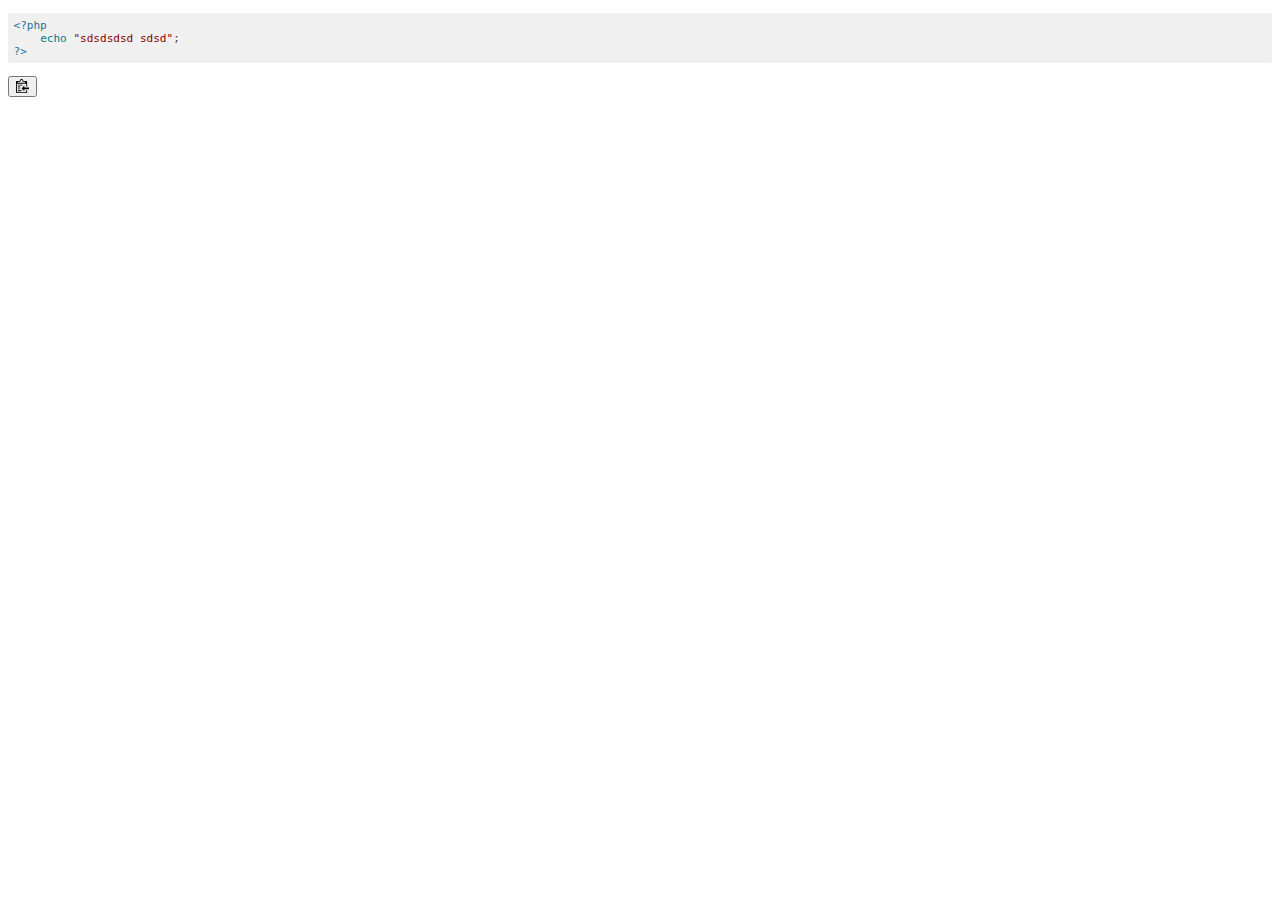
<file: code_highlight/index.html>
<!DOCTYPE html>
<html lang="en">
<head>
    <meta charset="UTF-8">
    <meta name="viewport" content="width=device-width, initial-scale=1.0">
    <meta http-equiv="X-UA-Compatible" content="ie=edge">
    <link rel="stylesheet" href="styles/default.css">
    <link rel="stylesheet" href="copy_main.css">
    <script src="highlight.pack.js"></script>
    <script>hljs.initHighlightingOnLoad();</script>
    <script src="clipboard.min.js"></script>
    <title>Document</title>
</head>
<body>
    <!-- https://www.convertstring.com/pt_BR/EncodeDecode/HtmlEncode -->

    


<!-- Target -->
<pre><code id="simple_code" class="php">&lt;?php
    echo "sdsdsdsd sdsd";
?&gt;
</code></pre>

<!-- Trigger -->
<button class="btn" type="button" data-clipboard-target="#simple_code">
    <img class="clippy" src="clippy.svg" width="13" alt="Copy">
</button>


<script>
document.addEventListener('DOMContentLoaded', (event) => {
  document.querySelectorAll('pre code').forEach((block) => {
        hljs.highlightBlock(block);
    });
    new ClipboardJS('.btn');
});
    </script>
</body>
</html>
</file>
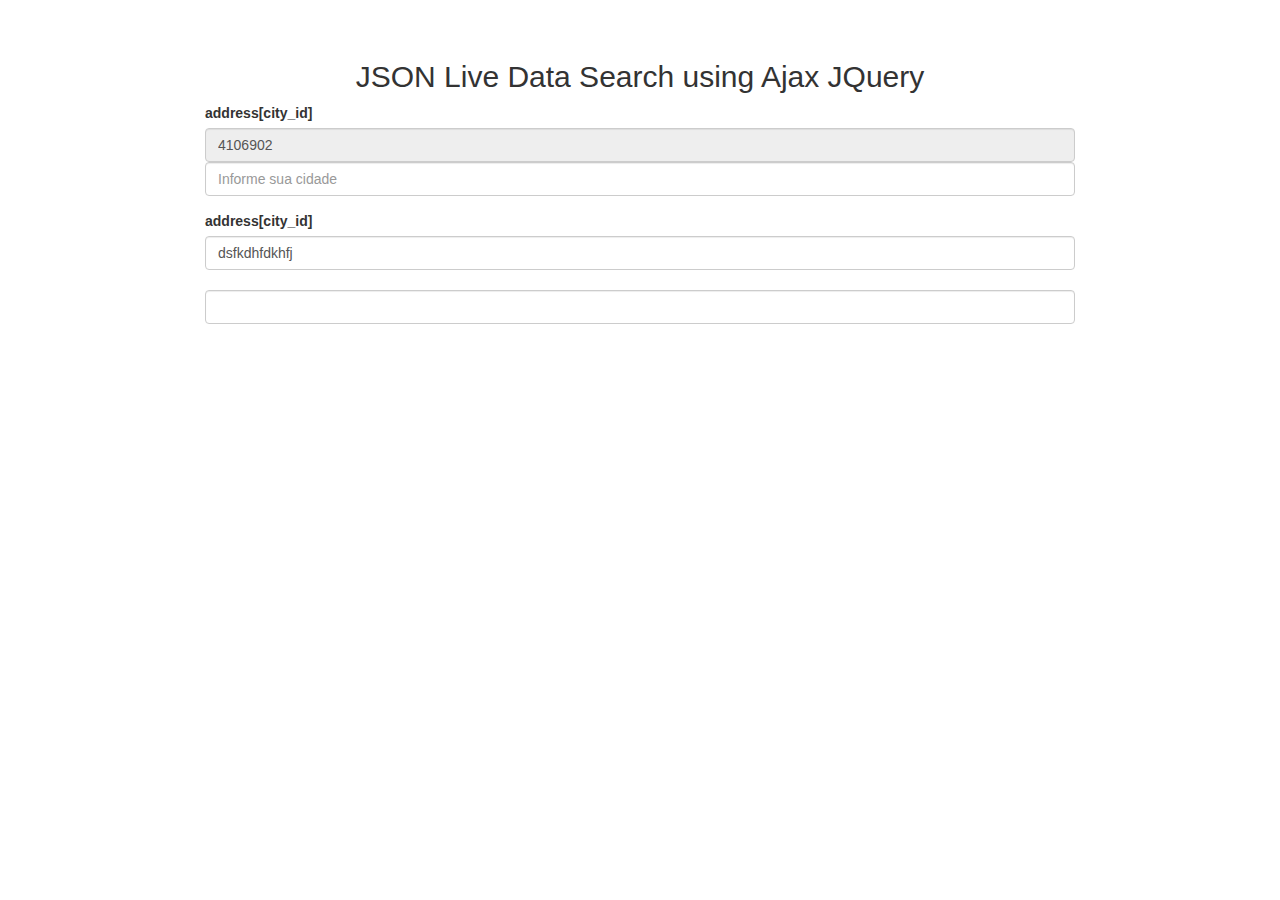
<file: search_excelente/mask.html>
<!DOCTYPE html>
<html>

<head>
    <title>Webslesson Tutorial | Search HTML Table Data by using JQuery</title>
    <script src="https://ajax.googleapis.com/ajax/libs/jquery/3.1.0/jquery.min.js"></script>
    <link rel="stylesheet" href="https://maxcdn.bootstrapcdn.com/bootstrap/3.3.6/css/bootstrap.min.css" />
    <script src="https://maxcdn.bootstrapcdn.com/bootstrap/3.3.7/js/bootstrap.min.js"></script>
    <link rel="stylesheet" href="search_city.css">
    <style>
        #result {
            position: absolute;
            width: 100%;
            max-width: 870px;
            cursor: pointer;
            overflow-y: auto;
            max-height: 400px;
            box-sizing: border-box;
            z-index: 1001;
        }

        .link-class:hover {
            background-color: #f1f1f1;
        }
    </style>
</head>

<body>
    <br /><br />
    <div class="container" style="width:900px;">
        <h2 align="center">JSON Live Data Search using Ajax JQuery</h2>
        <!-- <h3 align="center">Employee Data</h3>
        <br /><br />
        <div align="center">
            <input type="text" name="city_id" id="city_id_val" value="1100031" placeholder="city_id_val"
                class="form-control" autocomplete="off" />

            <input type="text" name="search" id="search" placeholder="Search Employee Details" class="form-control"
                autocomplete="off" />
        </div>
        <ul class="list-group" id="result"></ul>
        <br /> -->

        <div class="fb-text form-group field-address[city_id]">
            <label for="address[city_id]" class="fb-text-label">address[city_id]</label>
            <input type="text" class="form-control resolver TODO FIXIT" name="address[city_id]" id="address_city_id" value="4106902"  autocomplete="off" readonly>
        
            <input type="text" id="search_city" placeholder="Informe sua cidade" class="form-control" autocomplete="off" required>
            <ul class="list-group" id="result_cities"></ul>
        </div>

        <div class="fb-text form-group field-address[city_id]">
            <label for="address[city_id]" class="fb-text-label">address[city_id]</label>
            <input type="text" class="form-control resolver TODO FIXIT" value="dsfkdhfdkhfj" id="teste">
            <ul class="list-group"></ul>
        </div>
        <input type="text" class="form-control crazy_cep" id="crazy_cep">

    </div>


<script>
    var options =  {
  onKeyPress: function(cep, e, field, options) {
    var masks = ['00000-000', '0-00-00-00'];
    var mask = (cep.length>7) ? masks[1] : masks[0];
    $('.crazy_cep').mask(mask, options);
}};

$('.crazy_cep').mask('00000-000', options);
</script>
<script>

    /* $(document).ready(function(){
     $.ajaxSetup({ cache: false });
     $('#search').keyup(function(){
      $('#result').html('');
      $('#state').val('');
      var searchField = $('#search').val();
      var expression = new RegExp(searchField, "i");
      $.getJSON('data.json', function(data) {
       $.each(data, function(key, value){
        if (value.name.search(expression) != -1 || value.location.search(expression) != -1)
        {
         $('#result').append('<li class="list-group-item link-class"><img src="'+value.image+'" height="40" width="40" class="img-thumbnail" /> '+value.name+' | <span class="text-muted">'+value.location+'</span></li>');
        }
       });
      });
     });

     $('#result').on('click', 'li', function() {
      var click_text = $(this).text().split('|');
      $('#search').val($.trim(click_text[0]));
      $("#result").html('');
     });
    }); */
</script>

<script>

    // $(document).ready(function () {

    //     var search_value = $('#city_id_val').val();
    //     if (search_value.length > 0) {
    //         console.log('Carregando cidade pelo id');
    //         $.ajaxSetup({ cache: true });
    //         $('#result').html('');
    //         $('#state').val('');
    //         var searchField = search_value;
    //         var expression = new RegExp(searchField, "i");
    //         $.getJSON('//127.0.0.1:5000/public_api/cities', function (data) {
    //             $('#result').html('');
    //             $.each(data.cities, function (key, value) {
    //                 if (value.id.toString().search(expression) != -1) {
    //                     $('#search').val(value.name);
    //                 }
    //             });
    //         });
    //     }

    //     /******************************************/

    //     $.ajaxSetup({ cache: true });
    //     $('#search').keyup(function () {
    //         var search_value = $(this).val();
    //         if (search_value.length < 4) {
    //             return false;
    //         }
    //         $('#result').html('');
    //         $('#state').val('');
    //         var searchField = $('#search').val();
    //         var expression = new RegExp(searchField, "i");
    //         $.getJSON('//127.0.0.1:5000/public_api/cities?attributes=id,name,state&name=' + $('#search').val(), function (data) {
    //             $('#result').html('');
    //             $.each(data.cities, function (key, value) {
    //                 if (value.name.toString().search(expression) != -1 || value.state.toString().search(expression) != -1 || value.id.toString().search(expression) != -1) {
    //                     $('#result').append('<li class="list-group-item link-class" city_id="' + value.id + '">' + value.name + ' | <span class="text-muted">' + value.state + '</span> | <span class="text-muted">' + value.id + '</span></li>');
    //                 }
    //             });
    //         });
    //     });

    //     $('#result').on('click', 'li', function () {
    //         var click_text = $(this).attr('city_id');
    //         console.log(click_text)
    //         $('#city_id_val').val(click_text);
    //         $("#result").html('');
    //     });
    // });
</script>

<script src="search_city.js"></script>

</body>

</html>
</file>
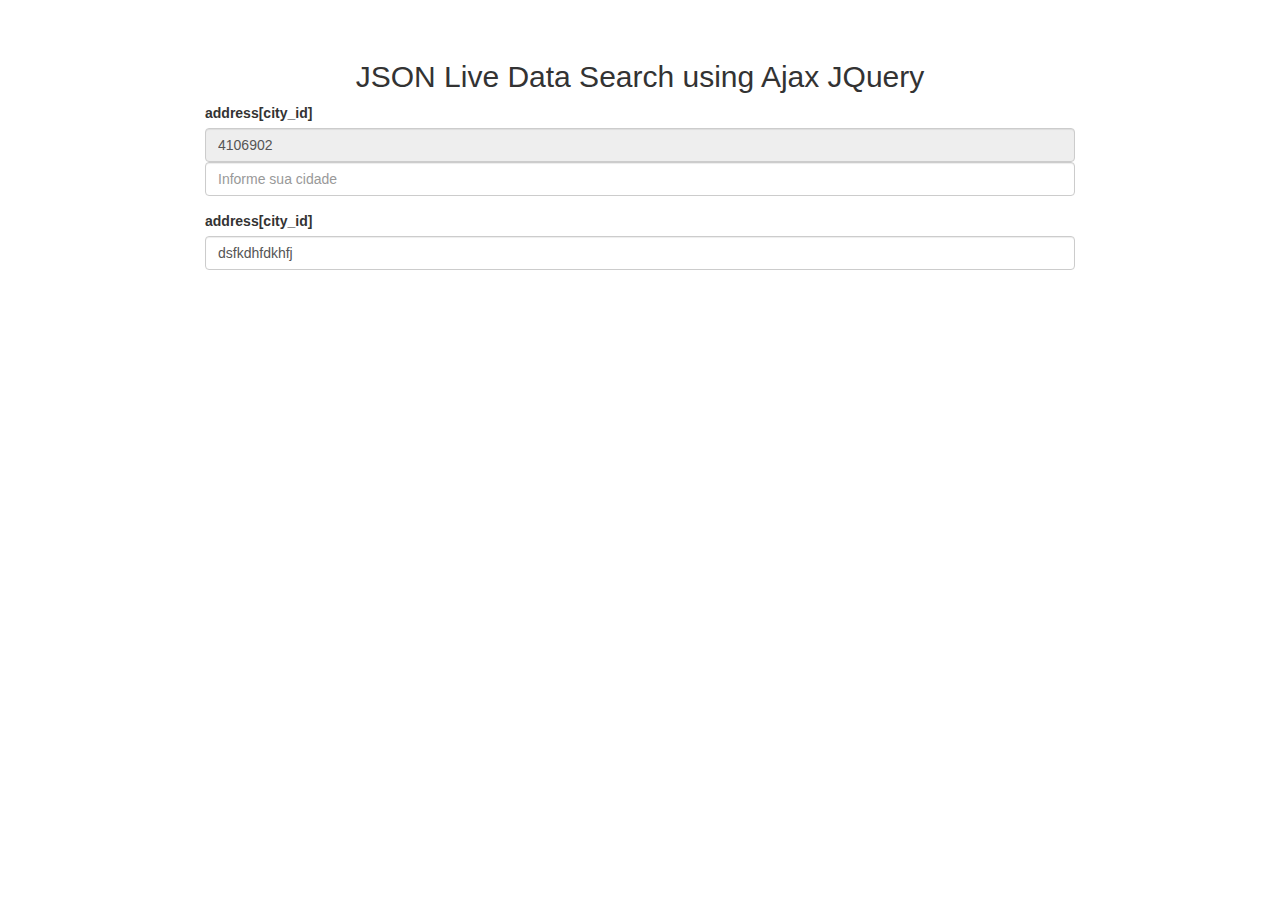
<file: search_excelente/search.html>
<!DOCTYPE html>
<html>

<head>
    <title>Webslesson Tutorial | Search HTML Table Data by using JQuery</title>
    <script src="https://ajax.googleapis.com/ajax/libs/jquery/3.1.0/jquery.min.js"></script>
    <link rel="stylesheet" href="https://maxcdn.bootstrapcdn.com/bootstrap/3.3.6/css/bootstrap.min.css" />
    <script src="https://maxcdn.bootstrapcdn.com/bootstrap/3.3.7/js/bootstrap.min.js"></script>
    <link rel="stylesheet" href="search_city.css">
    <style>
        #result {
            position: absolute;
            width: 100%;
            max-width: 870px;
            cursor: pointer;
            overflow-y: auto;
            max-height: 400px;
            box-sizing: border-box;
            z-index: 1001;
        }

        .link-class:hover {
            background-color: #f1f1f1;
        }
    </style>
</head>

<body>
    <br /><br />
    <div class="container" style="width:900px;">
        <h2 align="center">JSON Live Data Search using Ajax JQuery</h2>
        <!-- <h3 align="center">Employee Data</h3>
        <br /><br />
        <div align="center">
            <input type="text" name="city_id" id="city_id_val" value="1100031" placeholder="city_id_val"
                class="form-control" autocomplete="off" />

            <input type="text" name="search" id="search" placeholder="Search Employee Details" class="form-control"
                autocomplete="off" />
        </div>
        <ul class="list-group" id="result"></ul>
        <br /> -->

        <div class="fb-text form-group field-address[city_id]">
            <label for="address[city_id]" class="fb-text-label">address[city_id]</label>
            <input type="text" class="form-control resolver TODO FIXIT" name="address[city_id]" id="address_city_id" value="4106902"  autocomplete="off" readonly>
        
            <input type="text" id="search_city" placeholder="Informe sua cidade" class="form-control" autocomplete="off" required>
            <ul class="list-group" id="result_cities"></ul>
        </div>

        <div class="fb-text form-group field-address[city_id]">
            <label for="address[city_id]" class="fb-text-label">address[city_id]</label>
            <input type="text" class="form-control resolver TODO FIXIT" value="dsfkdhfdkhfj" id="teste">
            <ul class="list-group"></ul>
        </div>

    </div>


<script>

    /* $(document).ready(function(){
     $.ajaxSetup({ cache: false });
     $('#search').keyup(function(){
      $('#result').html('');
      $('#state').val('');
      var searchField = $('#search').val();
      var expression = new RegExp(searchField, "i");
      $.getJSON('data.json', function(data) {
       $.each(data, function(key, value){
        if (value.name.search(expression) != -1 || value.location.search(expression) != -1)
        {
         $('#result').append('<li class="list-group-item link-class"><img src="'+value.image+'" height="40" width="40" class="img-thumbnail" /> '+value.name+' | <span class="text-muted">'+value.location+'</span></li>');
        }
       });
      });
     });

     $('#result').on('click', 'li', function() {
      var click_text = $(this).text().split('|');
      $('#search').val($.trim(click_text[0]));
      $("#result").html('');
     });
    }); */
</script>

<script>

    // $(document).ready(function () {

    //     var search_value = $('#city_id_val').val();
    //     if (search_value.length > 0) {
    //         console.log('Carregando cidade pelo id');
    //         $.ajaxSetup({ cache: true });
    //         $('#result').html('');
    //         $('#state').val('');
    //         var searchField = search_value;
    //         var expression = new RegExp(searchField, "i");
    //         $.getJSON('//127.0.0.1:5000/public_api/cities', function (data) {
    //             $('#result').html('');
    //             $.each(data.cities, function (key, value) {
    //                 if (value.id.toString().search(expression) != -1) {
    //                     $('#search').val(value.name);
    //                 }
    //             });
    //         });
    //     }

    //     /******************************************/

    //     $.ajaxSetup({ cache: true });
    //     $('#search').keyup(function () {
    //         var search_value = $(this).val();
    //         if (search_value.length < 4) {
    //             return false;
    //         }
    //         $('#result').html('');
    //         $('#state').val('');
    //         var searchField = $('#search').val();
    //         var expression = new RegExp(searchField, "i");
    //         $.getJSON('//127.0.0.1:5000/public_api/cities?attributes=id,name,state&name=' + $('#search').val(), function (data) {
    //             $('#result').html('');
    //             $.each(data.cities, function (key, value) {
    //                 if (value.name.toString().search(expression) != -1 || value.state.toString().search(expression) != -1 || value.id.toString().search(expression) != -1) {
    //                     $('#result').append('<li class="list-group-item link-class" city_id="' + value.id + '">' + value.name + ' | <span class="text-muted">' + value.state + '</span> | <span class="text-muted">' + value.id + '</span></li>');
    //                 }
    //             });
    //         });
    //     });

    //     $('#result').on('click', 'li', function () {
    //         var click_text = $(this).attr('city_id');
    //         console.log(click_text)
    //         $('#city_id_val').val(click_text);
    //         $("#result").html('');
    //     });
    // });
</script>

<script src="search_city.js"></script>

</body>

</html>
</file>
<file: code_highlight/styles/default.css>
/*

Original highlight.js style (c) Ivan Sagalaev <maniac@softwaremaniacs.org>

*/

.hljs {
  display: block;
  overflow-x: auto;
  padding: 0.5em;
  background: #F0F0F0;
}


/* Base color: saturation 0; */

.hljs,
.hljs-subst {
  color: #444;
}

.hljs-comment {
  color: #888888;
}

.hljs-keyword,
.hljs-attribute,
.hljs-selector-tag,
.hljs-meta-keyword,
.hljs-doctag,
.hljs-name {
  font-weight: bold;
}


/* User color: hue: 0 */

.hljs-type,
.hljs-string,
.hljs-number,
.hljs-selector-id,
.hljs-selector-class,
.hljs-quote,
.hljs-template-tag,
.hljs-deletion {
  color: #880000;
}

.hljs-title,
.hljs-section {
  color: #880000;
  font-weight: bold;
}

.hljs-regexp,
.hljs-symbol,
.hljs-variable,
.hljs-template-variable,
.hljs-link,
.hljs-selector-attr,
.hljs-selector-pseudo {
  color: #BC6060;
}


/* Language color: hue: 90; */

.hljs-literal {
  color: #78A960;
}

.hljs-built_in,
.hljs-bullet,
.hljs-code,
.hljs-addition {
  color: #397300;
}


/* Meta color: hue: 200 */

.hljs-meta {
  color: #1f7199;
}

.hljs-meta-string {
  color: #4d99bf;
}


/* Misc effects */

.hljs-emphasis {
  font-style: italic;
}

.hljs-strong {
  font-weight: bold;
}
</file>
<file: code_highlight/copy_main.css>
body{font-family:lato,sans-serif}.gradient{background:#4cd964;background:-moz-linear-gradient(45deg,#4cd964 0%,#5ac8fa 100%);background:-webkit-gradient(left bottom,right top,color-stop(0%,#4cd964),color-stop(100%,#5ac8fa));background:-webkit-linear-gradient(45deg,#4cd964 0%,#5ac8fa 100%);background:-o-linear-gradient(45deg,#4cd964 0%,#5ac8fa 100%);background:-ms-linear-gradient(45deg,#4cd964 0%,#5ac8fa 100%);background:linear-gradient(45deg,#4cd964 0%,#5ac8fa 100%);filter:progid:DXImageTransform.Microsoft.gradient( startColorstr='#4cd964',endColorstr='#5ac8fa',GradientType=1 );margin:0 auto}.header{padding-top:92px}.title{color:#fff;font-size:64px;font-weight:900;letter-spacing:-1px;margin:0 20px 20px}.subtitle{color:#16a085;font-size:27px;font-weight:400;line-height:30px;margin:0 20px 20px}.subtitle+.subtitle{color:#fff}.gh-btns{margin:92px 0 0;background:rgba(0,0,0,.1);padding:20px 0 10px}.wrap{margin:0 auto 90px;max-width:540px;padding:0 15px}p{color:#333;font-size:18px;line-height:1.7}a{color:#1bc1a1;border-bottom:1px dotted #1bc1a1;-webkit-transition:opacity .3s ease-in-out;transition:opacity .3s ease-in-out}a:hover,a:focus{text-decoration:none;opacity:.7}h1{margin-top:80px;color:#1bc1a1}h3{color:#333;margin:40px 0;font-size:18px;font-weight:300;text-align:center}.clippy{margin-top:-3px;position:relative;top:3px}.btn[disabled] .clippy{opacity:.3}.example{position:relative;margin:15px 0 0;padding:39px 19px 14px;background-color:#fff;border-radius:4px 4px 0 0;border:1px solid #ddd;z-index:2}.example p{color:#666}.example:after{content:"Example";position:absolute;top:0;left:0;padding:2px 8px;font-size:12px;font-weight:700;background-color:#f5f5f5;color:#9da0a4;border-radius:4px 0 4px 0}.example+.snippet{background:#f8f8f8;border-radius:4px;border:1px solid #ddd;clear:both;top:-20px;padding:20px 0 0}.form-actions{margin-top:15px}.form-actions .btn{float:left}textarea{-webkit-box-sizing:border-box;-moz-box-sizing:border-box;box-sizing:border-box;width:100%}.snippet{position:relative;overflow:visible}.snippet code{font-size:14px;line-height:20px}.snippet .btn{-webkit-transition:opacity .3s ease-in-out;-o-transition:opacity .3s ease-in-out;transition:opacity .3s ease-in-out;opacity:0;padding:2px 6px;position:absolute;right:4px;top:4px}.snippet:hover .btn,.snippet .btn:focus{opacity:1}@media screen and (max-width:768px){.snippet .btn{opacity:1}}.example+.snippet .btn{top:22px;right:2px}code{background-color:#e8f5f2;border-radius:3px;color:#1bc1a1;font-size:85%;margin:0;padding:.2em}.hljs-keyword{color:teal;font-weight:400}.support{list-style:none;text-align:center}.support li{display:inline-block;text-align:center;margin:15px 0;width:30%}@media screen and (max-width:410px){.support li{width:45%}}@media screen and (max-width:290px){.support li{width:100%}}.support p{margin:0}.credits,.maintainer{font-weight:400;font-family:lato,sans-serif;font-size:20px;color:#16a085;padding:30px 0;margin:0}.footer-link{color:#fff;border-color:#fff}.footer-link:hover,.footer-link:focus{text-decoration:none;border-color:#fff}.love{display:inline-block;position:relative;top:.2em;font-size:1.4em;-webkit-transform:scale(.9);-moz-transform:scale(.9);transform:scale(.9);-webkit-animation:love .5s infinite linear alternate-reverse;-moz-animation:love .5s infinite linear alternate-reverse;animation:love .5s infinite linear alternate-reverse}@-webkit-keyframes love{to{-webkit-transform:scale(1.2)}}@-moz-keyframes love{to{-moz-transform:scale(1.2)}}@keyframes love{to{transform:scale(1.2)}}.maintainer{background:rgba(0,0,0,.05)}@media screen and (max-width:540px){.title{font-size:48px}.subtitle{font-size:22px}.credits{font-size:22px}}
</file>
<file: search_excelente/search_city.css>
div < #result_cities{
    position: relative
  }
  #result_cities {
      z-index: 2000;
      position: absolute;
      display: inline-block;
      width: 100%;
  }
  ul#result_cities > li, #close_result_cities {
    max-width: 80%;
    width: auto;
    cursor: pointer;
    background: #e3e8e7;
  }
  ul#result_cities > li:hover, #close_result_cities:hover {
    background: #c4ccca;
  }
</file>
